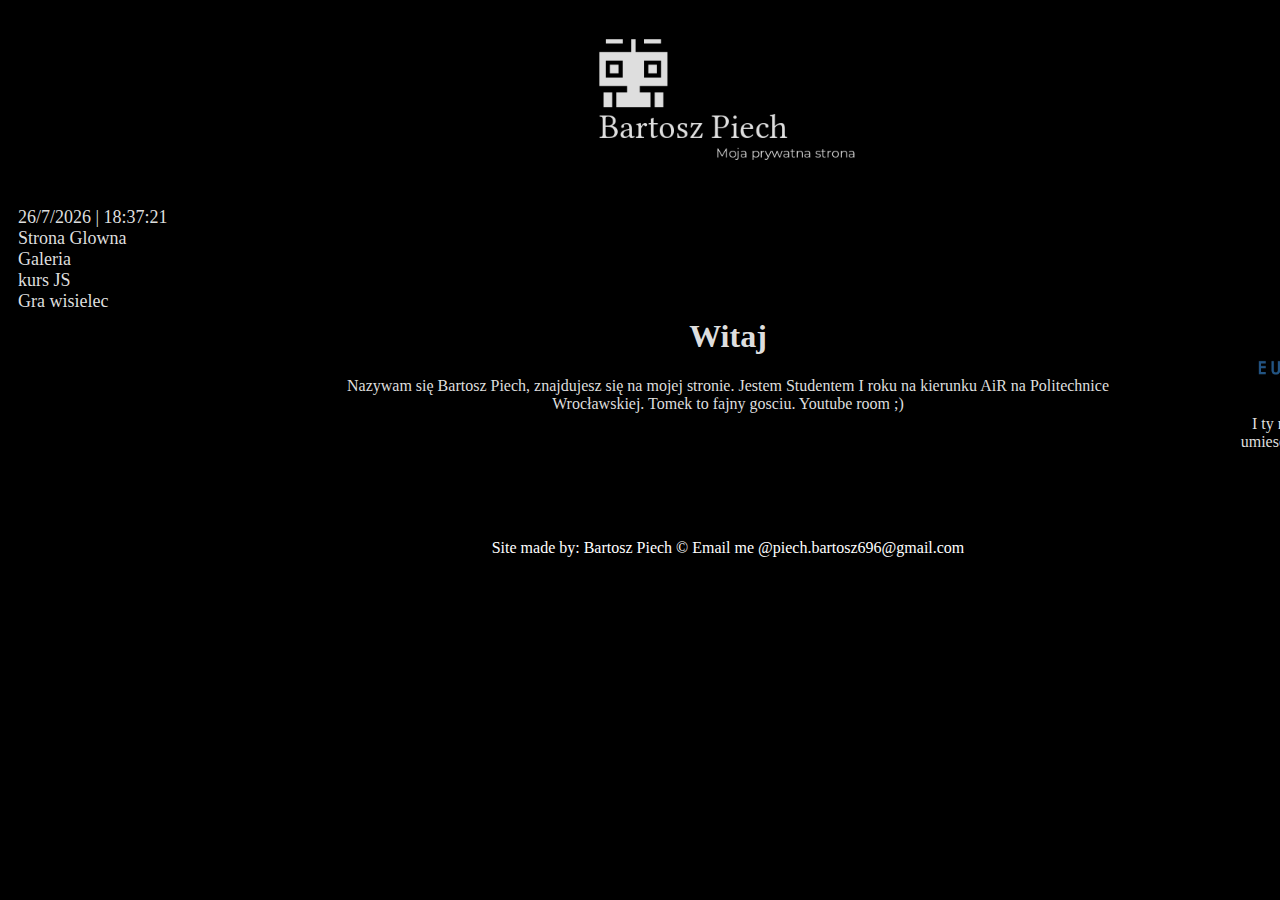
<file: index.html>
<!DOCTYPE html>
<html>
<head>
<meta charset="UTF-8">
<link rel="icon" type="image/png" href="https://bartoszpiech.github.io//images/favicon-32x32.png" sizes="32x32" />
<title>Bartosz Piech</title>
<meta name="description" content="Prywatna witryna Bartosza Piech, znajdują się tam moje zainteresowania, aktualności i informacje. Zapraszam" />
<meta name="keywords" content="Bartosz Piech, Bartosz, Piech, hobby, programowanie, c, c++ html" />
<link href="style.css" rel="stylesheet" type="text/css" />
<script type="text/javascript" src="timer.js"></script>
</head>


<body bgcolor="black" onload="odliczanie();">
	<div id="container">
		<div id="logo">
			<a href="http://bartoszpiech.github.io/"><img src="https://bartoszpiech.github.io//images/logo.png" alt="Logo" width="300"></a>
		</div>
		<div id="nav">
			<div id="zegar"></div>
			<a href="http://bartoszpiech.github.io/">Strona Glowna</a><br/>
			<a href="http://bartoszpiech.github.io/galeria">Galeria </a><br/>
			<a href="http://bartoszpiech.github.io/kursjs">kurs JS</a><br/>
			<a href="http://bartoszpiech.github.io/szubienica">Gra wisielec</a><br/>
		</div>
		<div id="content">
			<h1>Witaj</h1>
			<p>Nazywam się Bartosz Piech, znajdujesz się na mojej stronie. Jestem Studentem I roku na kierunku AiR na Politechnice Wrocławskiej. Tomek to fajny gosciu.
			<a href="http://sync-video.com/r/r0MtwJHl">Youtube room ;)</a>
			</p>
		</div>
		<div id="ad">
			<p>Fajne reklamy</p>
			<a href="http://www.eurokontakt.net.pl/"><img src="https://bartoszpiech.github.io//images/ce.png" alt="Centrum Eurokontakt" width="200"></a>
			<p>I ty mozesz w tym miejscu umiescic swoja reklame, tylko 5zl/miesiac :))))</p>
		</div>
		<div id="footer">
			Site made by: Bartosz Piech &copy; Email me @piech.bartosz696@gmail.com
		</div>

	</div>

</body>
</html>
</file>
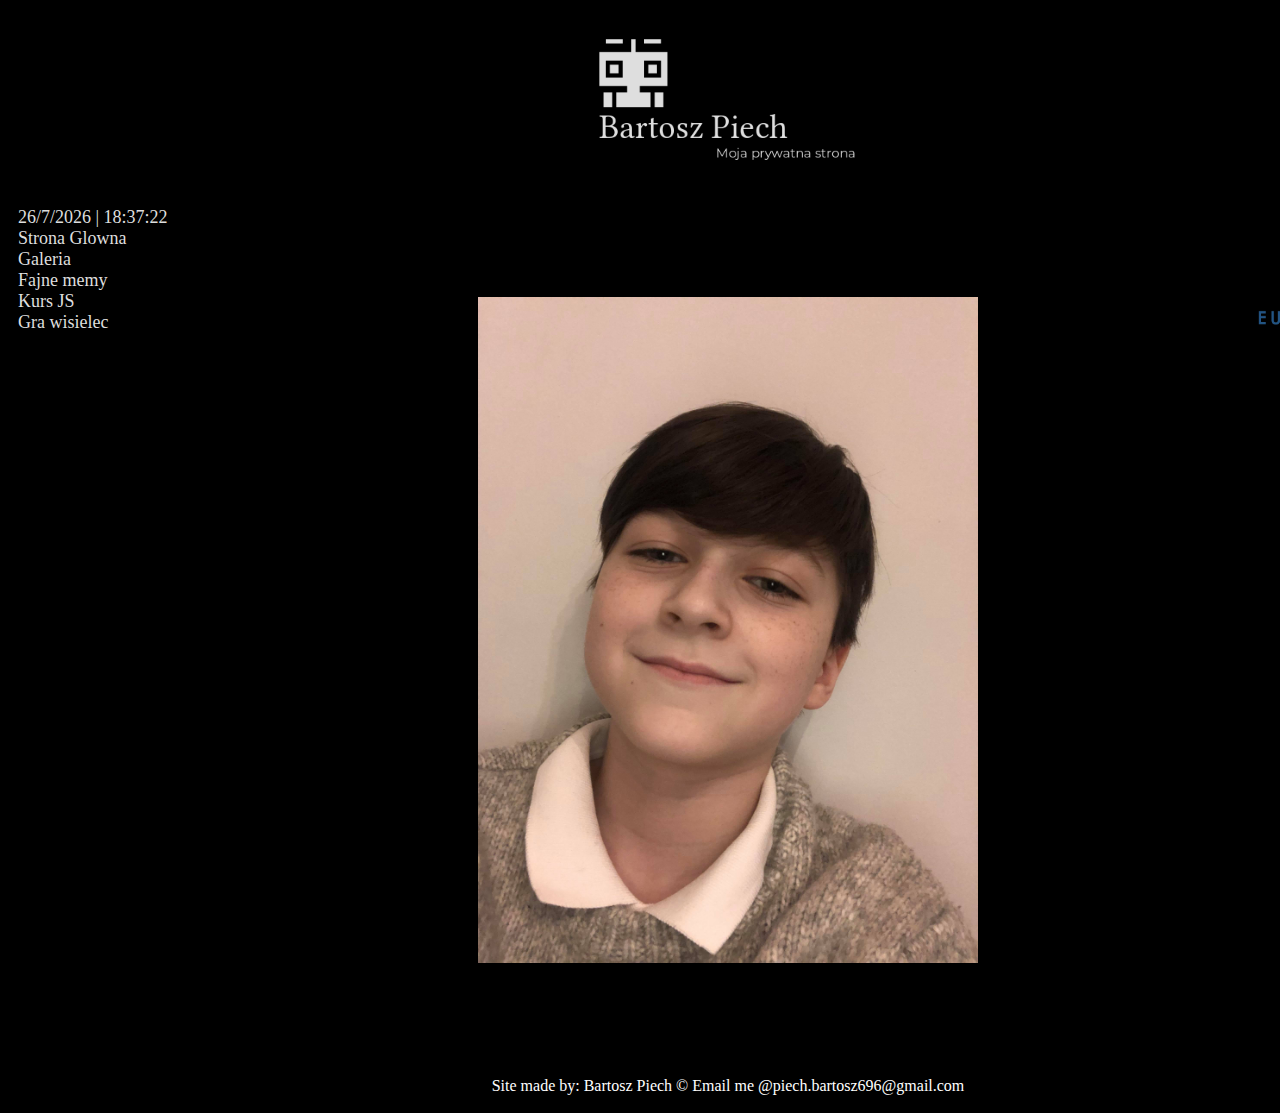
<file: galeria.html>
<!DOCTYPE html>
<html>
<head>
<meta charset="UTF-8">
<link rel="icon" type="image/png" href="https://bartoszpiech.github.io//images/favicon-32x32.png" sizes="32x32" />
<title>Bartosz Piech</title>
<meta name="description" content="Prywatna witryna Bartosza Piech, znajdują się tam moje zainteresowania, aktualności i informacje. Zapraszam" />
<meta name="keywords" content="Bartosz Piech, Bartosz, Piech, hobby, programowanie, c, c++ html" />
<link href="style.css" rel="stylesheet" type="text/css" />
<script type="text/javascript" src="timer.js"></script>


	<script type="text/javascript">
		var numer = 1;
		function zmienslajd()
		{
			numer++; if (numer > 3) numer=1;
			var plik = "<img src=\"http://bartoszpiech.github.io/images/galeria/slajd" + numer + ".png\" width=\"500\" />";
			document.getElementById("slider").innerHTML = plik;
			setTimeout("zmienslajd()",5000);
		}
	</script>


</head>


<body bgcolor="black" onload="odliczanie(); zmienslajd();">
	<div id="container">
		<div id="logo">
			<a href="http://bartoszpiech.github.io/"><img src="https://bartoszpiech.github.io//images/logo.png" alt="Logo" width="300"></a>
		</div>
		<div id="nav">
			<div id="zegar"></div>
			<a href="http://bartoszpiech.github.io/">Strona Glowna</a><br/>
			<a href="http://bartoszpiech.github.io/galeria">Galeria </a><br/>
			<a href="http://bartoszpiech.github.io/fajnememy">Fajne memy</a><br/>
			<a href="http://bartoszpiech.github.io/kursjs">Kurs JS</a><br/>
			<a href="http://bartoszpiech.github.io/szubienica">Gra wisielec</a><br/>
		</div>
		<div id="content">
			<div id="slider"></div>
		</div>
		<div id="ad">
			<a href="http://www.eurokontakt.net.pl/"><img src="https://bartoszpiech.github.io//images/ce.png" alt="Centrum Eurokontakt" width="200"></a>
		</div>
		<div id="footer">
			Site made by: Bartosz Piech &copy; Email me @piech.bartosz696@gmail.com
		</div>
	</div>
</body>
</html>
</file>
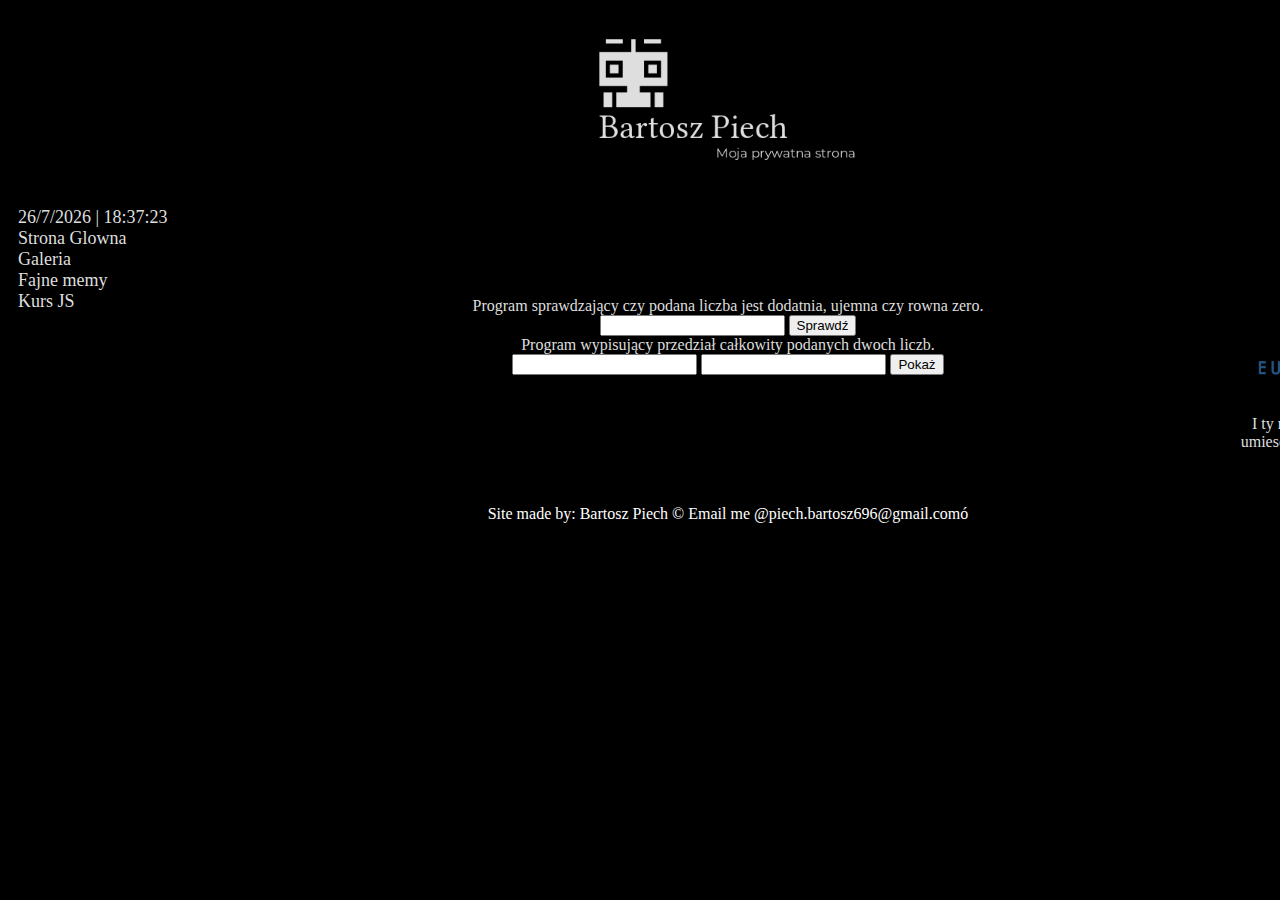
<file: kursjs.html>
<!DOCTYPE html>
<html lang="pl">
<head>
<meta charset="UTF-8">
<link rel="icon" type="image/png" href="https://bartoszpiech.github.io//images/favicon-32x32.png" sizes="32x32" />
<title>Bartosz Piech</title>
<meta name="description" content="Prywatna witryna Bartosza Piech, znajdują się tam moje zainteresowania, aktualności i informacje. Zapraszam" />
<meta name="keywords" content="Bartosz Piech, Bartosz, Piech, hobby, programowanie, c, c++ html" />
<link href="style.css" rel="stylesheet" type="text/css" />
<script type="text/javascript" src="timer.js"></script>
	<script type="text/javascript">
		function sprawdz()
		{
			var liczba = document.getElementById("pole").value;

			if (liczba > 0) document.getElementById("wynik").innerHTML="Dodatnia";
			else if (liczba < 0) document.getElementById("wynik").innerHTML="Ujemna";
			else if (liczba == 0) document.getElementById("wynik").innerHTML="Zero";
			else document.getElementById("wynik").innerHTML="To nie jest liczba";
		}

		function wypisz()
		{
			var liczba1 = document.getElementById("pole1").value;
			var liczba2 = document.getElementById("pole2").value;
			var napis = "";
			if (liczba1 > -10000000 && liczba2 > -10000000 && liczba1 < liczba2)
			{
			for (i = liczba1; i <= liczba2; i++)
			{
				napis = napis + i + " ";
			}
			document.getElementById("wynik2").innerHTML=napis;
			}
			else if (liczba1 > -10000000 && liczba2 > -10000000 && liczba1 > liczba2)
			{
				for (i = liczba1; i >= liczba2; i--)
			{
				napis = napis + i + " ";
			}
			document.getElementById("wynik2").innerHTML=napis;
			}
			else if (liczba1 > -10000000 && liczba2 > -10000000 && liczba1 == liczba2)
			document.getElementById("wynik2").innerHTML="Liczby są takie same";
			else if (liczba1 > -10000000)
			document.getElementById("wynik2").innerHTML="Napis w prawym polu nie jest liczbą";
			else if (liczba2 > -10000000)
			document.getElementById("wynik2").innerHTML="Napis w lewym polu nie jest liczbą";
			else
			document.getElementById("wynik2").innerHTML="Napisy w lewym i prawym polu nie są liczbami";

		}
	</script>
</head>


<body bgcolor="black" onload="odliczanie();">
	<div id="container">
		<div id="logo">
			<a href="http://bartoszpiech.github.io/"><img src="https://bartoszpiech.github.io//images/logo.png" alt="Logo" width="300"></a>
		</div>
		<div id="nav">
			<div id="zegar"></div>
			<a href="http://bartoszpiech.github.io/">Strona Glowna</a><br/>
			<a href="http://bartoszpiech.github.io/galeria">Galeria </a><br/>
			<a href="http://bartoszpiech.github.io/fajnememy">Fajne memy</a><br/>
			<a href="http://bartoszpiech.github.io/kursjs">Kurs JS</a><br/>
		</div>
		<div id="content">
			Program sprawdzający czy podana liczba jest dodatnia, ujemna czy rowna zero.</br>
			<input type="text" id="pole" />
			<input type="submit" value="Sprawdź" onclick="sprawdz()" />
			<div id="wynik"></div>
			Program wypisujący przedział całkowity podanych dwoch liczb.</br>
			<input type="text" id="pole1" />
			<input type="text" id="pole2"/>
			<input type="submit" value="Pokaż" onclick="wypisz()" />
			<div id="wynik2"></div>

		</div>
		<div id="ad">
			<p>Fajne reklamy</p>
			<a href="http://www.eurokontakt.net.pl/"><img src="https://bartoszpiech.github.io//images/ce.png" alt="Centrum Eurokontakt" width="200"></a>
			<p>I ty mozesz w tym miejscu umiescic swoja reklame, tylko 5zl/miesiac :))))</p>
		</div>
		<div id="footer">
			Site made by: Bartosz Piech &copy; Email me @piech.bartosz696@gmail.com&oacute;
		</div>

	</div>

</body>
</html>
</file>
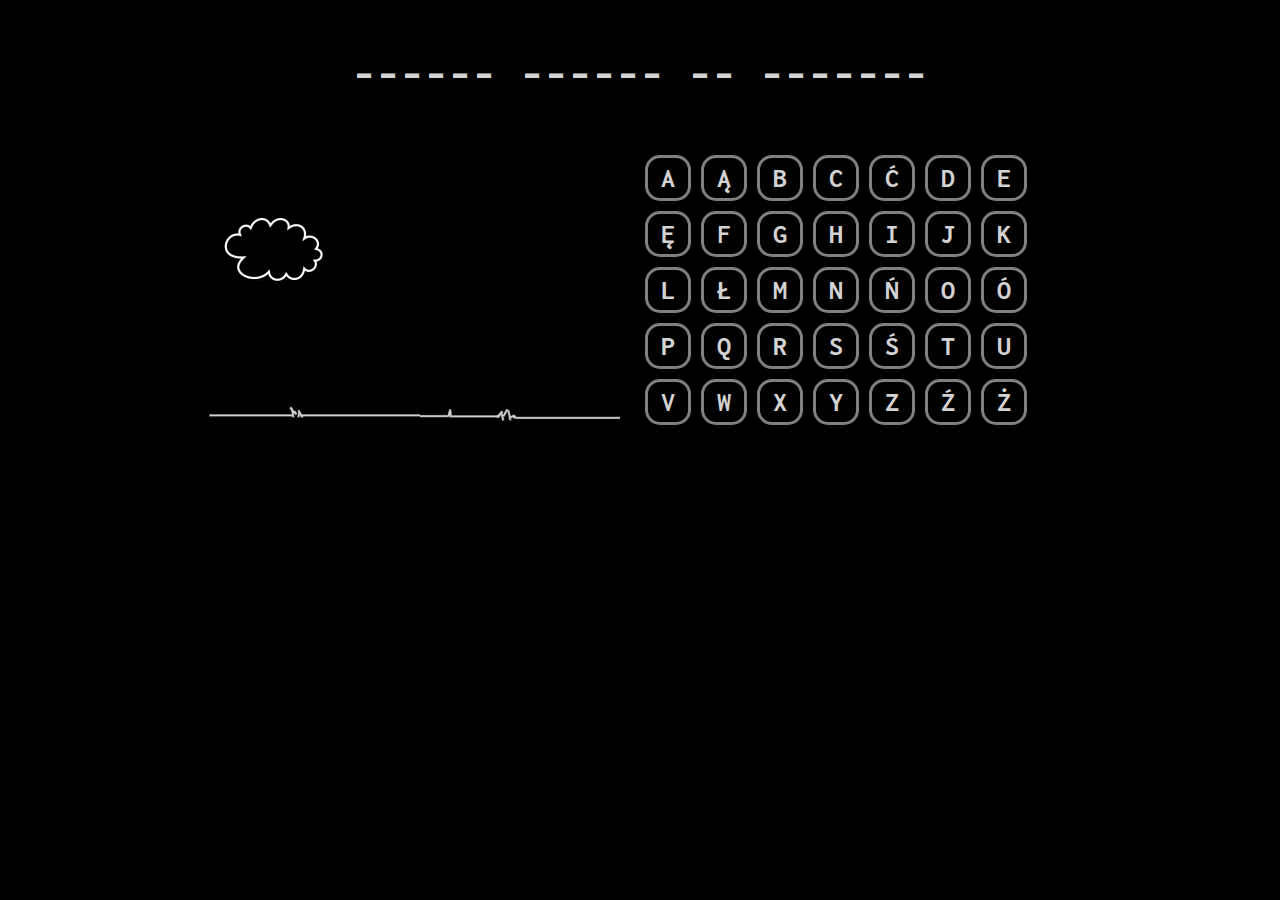
<file: szubienica.html>
<!DOCTYPE HTML>
<html lang="pl">
	<head>

	<meta charset="utf-8" />
	<title>Szubienica</title>
	<link href="https://fonts.googleapis.com/css?family=Inconsolata:400,700"&subset=latin,latin-ext' rel="stylesheet">
	<link rel="stylesheet" href="szubienica.css" type="text/css" />
	<script src="szubienica.js"></script>

	</head>

	<body>
		<div id="pojemnik">
			<div id="plansza"></div>
			<div id="szubienica">
				<img src="img/s0.jpg" alt=""/>
			</div>
			<div id="alfabet"></div>
			<div style="clear:both;"/>

		</div>

	</body>
</file>
<file: style.css>
body{
color:#dedede;
}
#container{
width: 1440px;
margin-left: auto;
margin-right: auto;
font-family:verdana;
}
#logo{
background-color: black;
text-align:center;
padding: 10px;
}
#nav{
float:left;
background-color: black;
font-size: large;
color:#dedede;
width: 200px;
padding: 10px;
}
#content{
float: left;
background-color: black;
text-align:center;
color:#dedede;
padding: 100px;
width: 800px;
}
#ad{
float: left;
background-color: black;
width: 200px;
padding: 10px;
text-align:center;
}
#footer{
clear: both;
background-color: black;
color: white;
text-align: center;
padding: 10px;
}
a:link{
color: #dedede;
text-decoration: none;
}
a:visited {
  text-decoration: none;
  color: #dedede;
}

a:hover {
  text-decoration: none;
  color: grey;
}

a:active {
  text-decoration: underline;
}
</file>
<file: szubienica.css>
body
{
	background-color: #000000;
	color: lightgray;
	font-size: 28px;
    	font-family: 'Inconsolata';
	font-weight:700;
}
#pojemnik
{
	width:900px;
	margin-left:auto;
	margin-right:auto;
}
#plansza
{
	width:900px;
	margin-top:50px;
	margin-bottom:50px;
	text-align:center;
	font-size:48px;
}
#szubienica
{
	float:left;
	width:450px;
	text-align:center;
	min-height:280px;
}
#alfabet
{
	float:left;
	width:450px;
	text-align:center;
}

.litera
{
	width:30px;
	height:30px;
	text-align:center;
	padding:5px;
	margin:5px;
	border:3px solid gray;
	float: left;
	cursor: pointer;
	border-radius:15px;
}

.litera:hover
{
	background-color: #222222;
	color:white;
	border:3px solid white;
}
</file>
